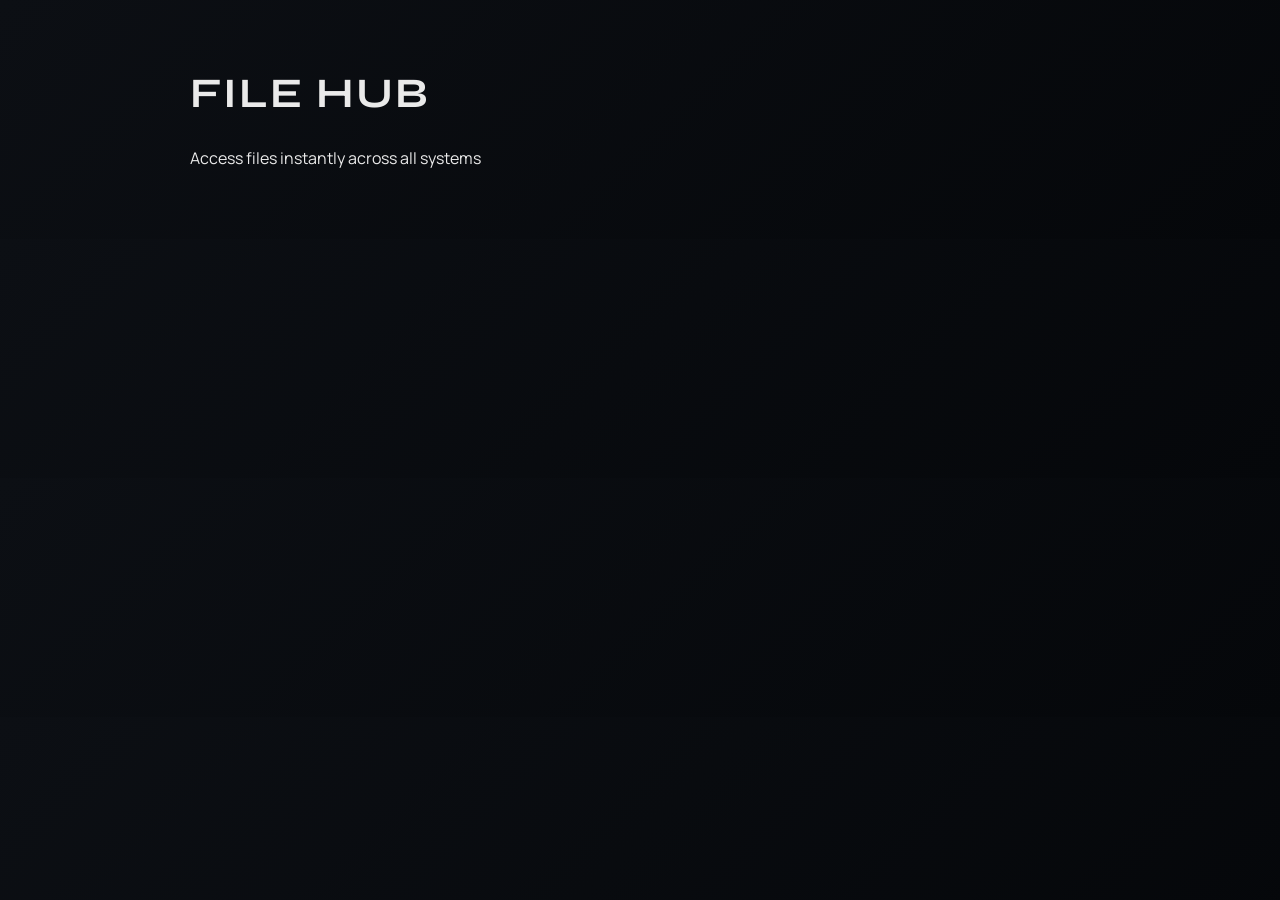
<file: index.html>
<!DOCTYPE html>
<html lang="en">
<head>
<meta charset="UTF-8">
<meta name="viewport" content="width=device-width, initial-scale=1.0">
<title>File Hub</title>

<link href="https://fonts.googleapis.com/css2?family=Syne:wght@700&family=Manrope:wght@400;500&display=swap" rel="stylesheet">
<link rel="stylesheet" href="style.css">
</head>

<body>

<div class="container">
    <div class="header">
        <h1>FILE HUB</h1>
        <p>Access files instantly across all systems</p>
    </div>

    <div id="fileList" class="file-grid"></div>
</div>

<script src="main.js"></script>
</body>
</html>
</file>
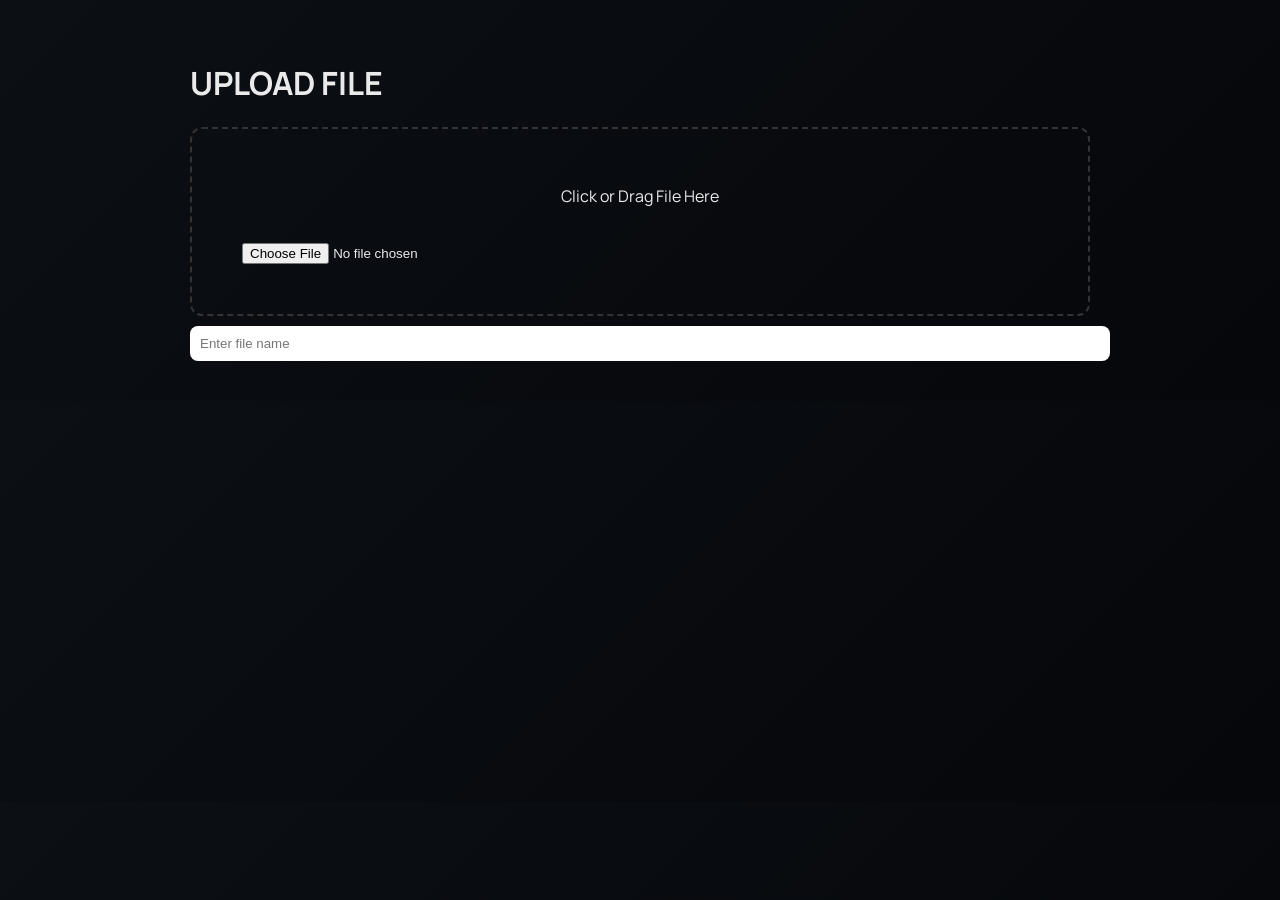
<file: admin.html>
<!DOCTYPE html>
<html lang="en">
<head>
<meta charset="UTF-8">
<title>Admin Upload</title>

<link href="https://fonts.googleapis.com/css2?family=Syne:wght@700&family=Manrope:wght@400;500&display=swap" rel="stylesheet">
<link rel="stylesheet" href="style.css">
</head>

<body>

<div class="container">
    <h1>UPLOAD FILE</h1>

    <div class="upload-box" id="uploadBox">
        <p>Click or Drag File Here</p>
        <input type="file" id="fileInput">
    </div>

    <input id="fileName" placeholder="Enter file name">
</div>

<script>
const cloudName = "dhxgsiiyy";   // ✅ YOUR CLOUD NAME
const preset = "school_upload";  // ✅ YOUR PRESET NAME
const backend = "https://filehub-c63o.onrender.com/add-file";

const input = document.getElementById("fileInput");
const box = document.getElementById("uploadBox");

box.onclick = () => input.click();

input.onchange = () => uploadFile(input.files[0]);

box.ondragover = e => {
    e.preventDefault();
    box.classList.add("drag");
};

box.ondragleave = () => box.classList.remove("drag");

box.ondrop = e => {
    e.preventDefault();
    box.classList.remove("drag");
    uploadFile(e.dataTransfer.files[0]);
};

function uploadFile(file) {
    const name = document.getElementById("fileName").value || file.name;

    const formData = new FormData();
    formData.append("file", file);
    formData.append("upload_preset", preset);

    fetch(`https://api.cloudinary.com/v1_1/${cloudName}/auto/upload`, {
        method: "POST",
        body: formData
    })
    .then(res => res.json())
    .then(data => {
        return fetch(backend, {
            method: "POST",
            headers: {"Content-Type": "application/json"},
            body: JSON.stringify({
                name,
                url: data.secure_url,
                date: new Date().toISOString()
            })
        });
    })
    .then(() => alert("Uploaded successfully 🚀"))
    .catch(err => alert("Error: " + err));
}
</script>

</body>
</html>
</file>
<file: style.css>
:root {
    --bg: #0c0f14;
    --card: #161b22;
    --accent: #00d9ff;
    --text: #eaeaea;
}

body {
    margin: 0;
    font-family: 'Manrope', sans-serif;
    background: linear-gradient(135deg, #0c0f14, #05070a);
    color: var(--text);
}

.container {
    max-width: 900px;
    margin: auto;
    padding: 40px 20px;
}

.header h1 {
    font-family: 'Syne', sans-serif;
    font-size: 42px;
    letter-spacing: 2px;
}

.file-grid {
    display: grid;
    gap: 20px;
    margin-top: 30px;
}

.card {
    background: var(--card);
    padding: 20px;
    border-radius: 12px;
    border: 1px solid #222;
    transition: 0.3s;
}

.card:hover {
    transform: translateY(-5px);
    box-shadow: 0 0 15px var(--accent);
}

button {
    margin-top: 10px;
    padding: 10px;
    border: none;
    background: var(--accent);
    border-radius: 8px;
    cursor: pointer;
}

.upload-box {
    border: 2px dashed #333;
    padding: 40px;
    text-align: center;
    border-radius: 12px;
    cursor: pointer;
}

.upload-box.drag {
    border-color: var(--accent);
}

input {
    margin-top: 10px;
    width: 100%;
    padding: 10px;
    border-radius: 8px;
    border: none;
}
</file>
